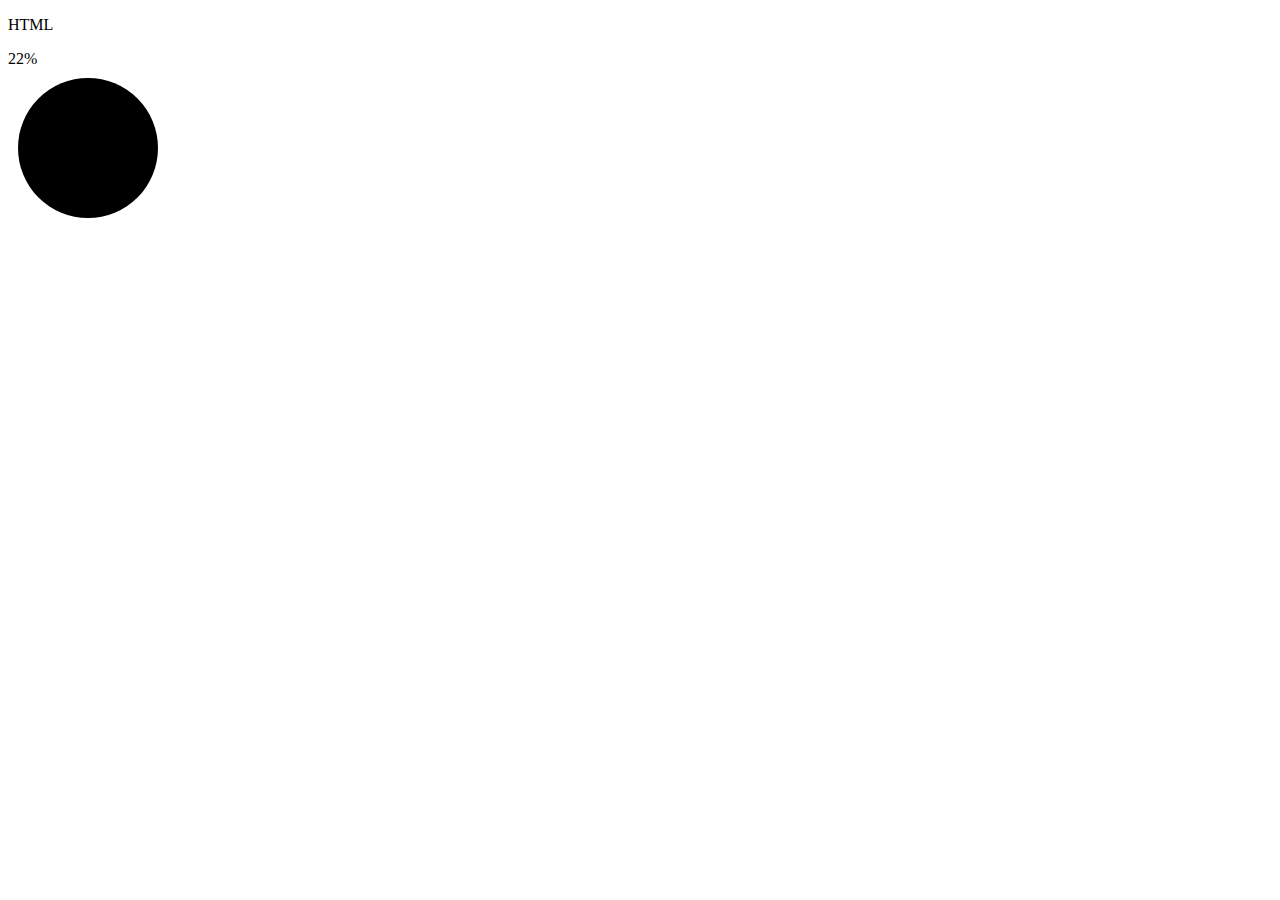
<file: progresspractise.html>
<!DOCTYPE html>
<html lang="en">
<head>
    <meta charset="UTF-8">
    <meta http-equiv="X-UA-Compatible" content="IE=edge">
    <meta name="viewport" content="width=device-width, initial-scale=1.0">
    <title>Document</title>
</head>
<body>
    <div class="skill-level" id="skills">
        <div class="outer-circle">
            <div class="inner-circle">
                <p>HTML</p>
                <div id="number">
                    
                </div>
            </div>
        </div>
        <svg xmlns="http://www.w3.org/2000/svg" version="1.1" width="160px" height="160px">
            <defs>
               <linearGradient id="GradientColor">
                  <stop offset="0%" stop-color="#e91e63" />
                  <stop offset="100%" stop-color="#673ab7" />
               </linearGradient>
            </defs>
            <circle cx="80" cy="80" r="70" stroke-linecap="round" />
        </svg>  
       </div>
      
    </div>
    <script>
       let number = document.getElementById("number");
       let counter = 0;
       setInterval(()=> {
           if(counter == 78){
               clearInterval();
           } else{
               counter +=1;
           number.innerHTML = counter + "%";
           }
       }, 30);
    </script> 
</body>
</html>
</file>
